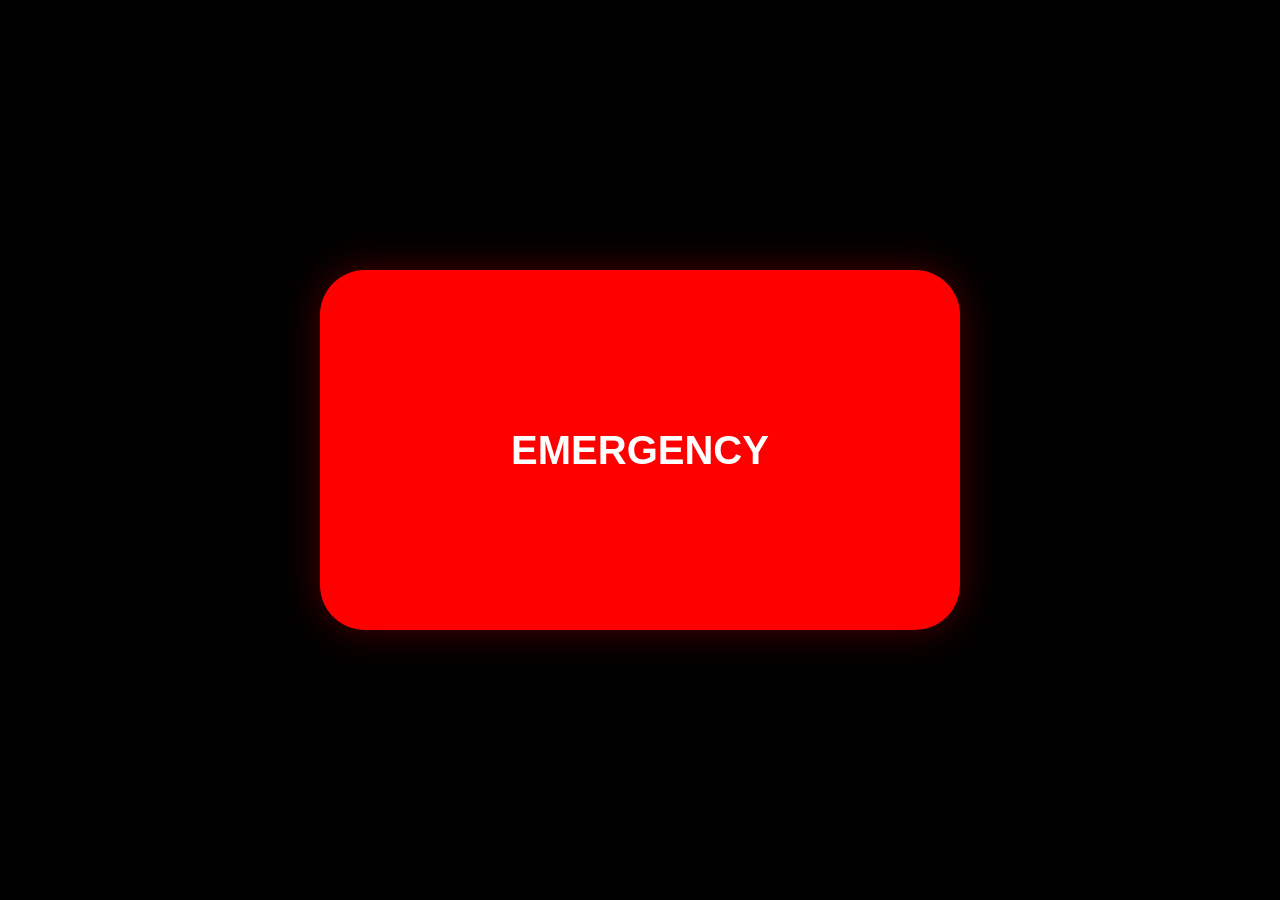
<file: button/index.html>
<!DOCTYPE html>
<html lang="en">
<head>
    <meta charset="UTF-8">
    <meta name="viewport" content="width=device-width, initial-scale=1.0, maximum-scale=1.0, user-scalable=no">
    <title>SOS Wearable</title>
    <link rel="stylesheet" href="style.css">
</head>
<body>
    <button id="emergencyBtn">EMERGENCY</button>
    <script src="script.js"></script>
</body>
</html>
</file>
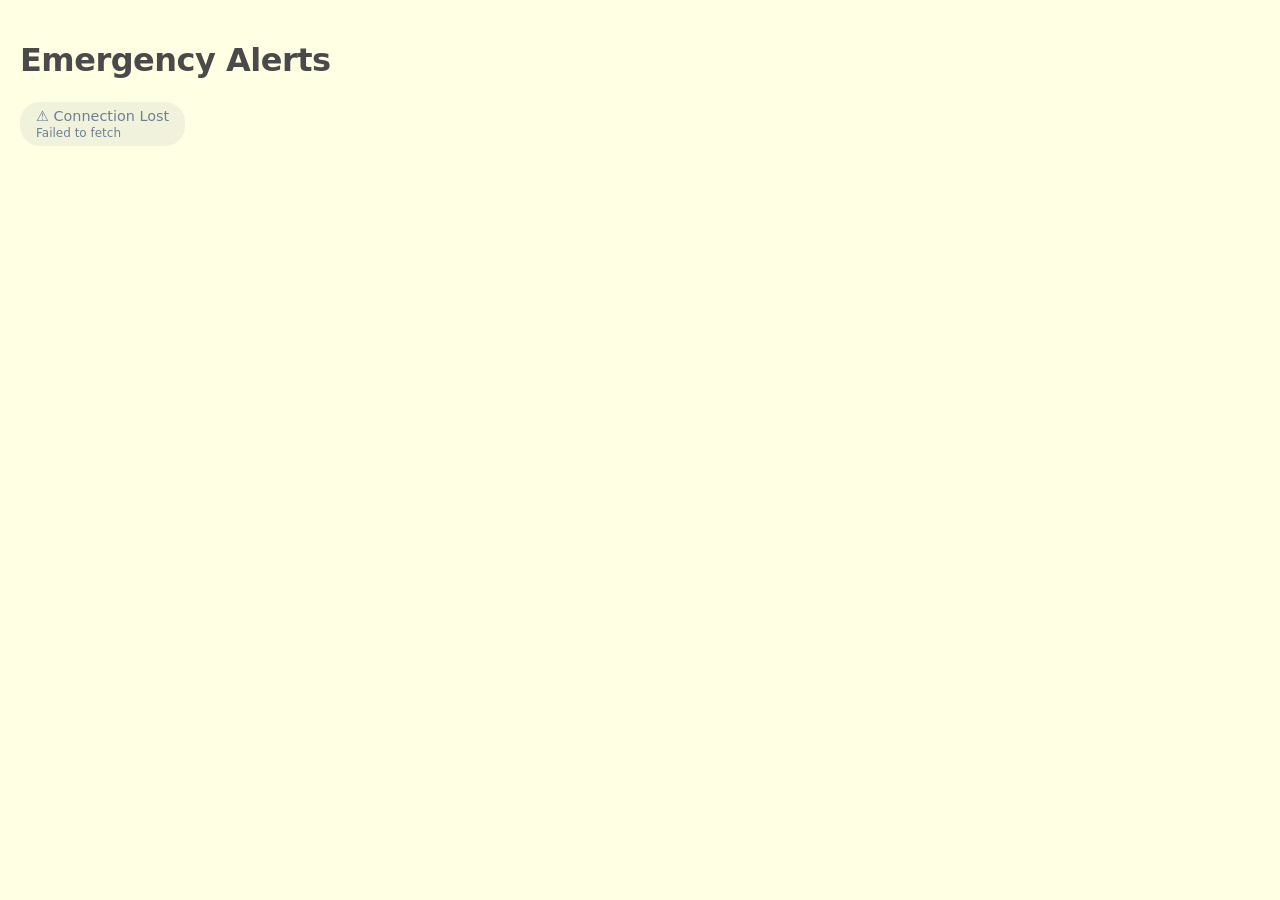
<file: dashboard/mobile.html>
﻿<!DOCTYPE html>
<html lang="en">

<head>
    <meta charset="UTF-8">
    <title>Emergency Responder Panel</title>
    <meta name="viewport" content="width=device-width, initial-scale=1.0">
    <meta name="description"
        content="Real-time emergency alert monitoring panel for first responders. Track, acknowledge, and resolve incidents with GPS coordinates.">
    <meta name="theme-color" content="#6D8196">

    <!-- Link CSS -->
    <link rel="stylesheet" href="style.css">
</head>

<body>

    <h1>Emergency Alerts</h1>

    <p id="statusText">Waiting for emergency alerts...</p>

    <!-- Alerts will appear here later -->
    <div id="alertsContainer"></div>

    <!-- Link JS -->
    <script src="mobile.js"></script>
</body>

</html>
</file>
<file: button/style.css>
body {
    margin: 0;
    padding: 0;
    display: flex;
    justify-content: center;
    align-items: center;
    height: 100vh;
    background-color: #000;
    overflow: hidden;
    font-family: sans-serif;
}

#emergencyBtn {
    width: 50vw;
    height: 40vh;
    background-color: #ff0000;
    color: white;
    font-size: 2.5rem;
    font-weight: bold;
    border: none;
    border-radius: 45px;
    cursor: pointer;
    text-transform: uppercase;
    transition: transform 0.05s, background-color 0.3s;
    box-shadow: 0 0 40px rgba(255, 0, 0, 0.3);
}

    #emergencyBtn:active {
        transform: scale(0.96);
    }
</file>
<file: dashboard/style.css>
:root {
    /* Ink Wash Palette */
    --clr-bg: #FFFFE3;
    /* Light Cream */
    --clr-text-main: #4A4A4A;
    /* Dark Grey */
    --clr-accent: #6D8196;
    /* Slate Blue */
    --clr-secondary: #CBCBCB;
    /* Light Grey */

    /* Semantic Colors */
    --clr-success: #2e7d32;
    --clr-warning: #ed6c02;
    --clr-danger: #d32f2f;
    --clr-white: #ffffff;

    /* Glassmorphism */
    --glass-bg: rgba(255, 255, 255, 0.75);
    --glass-border: rgba(255, 255, 255, 0.6);
    --glass-shadow: 0 8px 32px 0 rgba(74, 74, 74, 0.1);

    --radius: 16px;
    --font-main: 'Segoe UI', system-ui, -apple-system, sans-serif;
}

body {
    background-color: var(--clr-bg);
    color: var(--clr-text-main);
    font-family: var(--font-main);
    margin: 0;
    padding: 20px;
    min-height: 100vh;
    box-sizing: border-box;
}

h1 {
    font-weight: 700;
    letter-spacing: -0.5px;
    margin-bottom: 8px;
    color: var(--clr-text-main);
}

#statusText {
    color: var(--clr-accent);
    font-weight: 500;
    margin-bottom: 32px;
    display: inline-block;
    padding: 6px 16px;
    background: rgba(109, 129, 150, 0.1);
    border-radius: 20px;
    font-size: 0.9em;
    transition: all 0.3s ease;
}

.mock-mode-indicator {
    border: 1px dashed var(--clr-accent);
}

#alertsContainer {
    display: grid;
    grid-template-columns: repeat(auto-fill, minmax(320px, 1fr));
    gap: 20px;
    max-width: 800px;
    margin: 0 auto;
}

/* --- Card Styles --- */
.alert-card {
    background: var(--glass-bg);
    backdrop-filter: blur(12px);
    -webkit-backdrop-filter: blur(12px);
    border: 1px solid var(--glass-border);
    border-radius: var(--radius);
    box-shadow: var(--glass-shadow);
    padding: 20px;
    display: flex;
    flex-direction: column;
    gap: 12px;
    transition: transform 0.2s ease, box-shadow 0.2s ease;
    animation: slideIn 0.5s cubic-bezier(0.2, 0.8, 0.2, 1);
}

.alert-card:hover {
    transform: translateY(-4px);
    box-shadow: 0 12px 40px 0 rgba(74, 74, 74, 0.15);
}

.card-header {
    display: flex;
    justify-content: space-between;
    align-items: center;
    font-size: 0.85em;
    color: #666;
}

.location-badge {
    background: rgba(255, 255, 227, 0.8);
    padding: 4px 8px;
    border-radius: 8px;
    font-weight: 600;
    color: var(--clr-text-main);
}

.card-body {
    flex: 1;
}

.alert-type {
    margin: 0 0 8px 0;
    font-size: 1.25rem;
    font-weight: 700;
    color: var(--clr-text-main);
}

.meta-info {
    font-size: 0.9em;
    color: var(--clr-accent);
    margin-bottom: 12px;
}

/* --- Status Pills --- */
.status-pill {
    display: inline-block;
    padding: 6px 12px;
    border-radius: 99px;
    font-size: 0.85em;
    font-weight: 700;
    text-transform: uppercase;
    letter-spacing: 0.5px;
}

.status-active {
    background: #ffebee;
    color: var(--clr-danger);
    box-shadow: 0 0 0 1px #ffcdd2;
    animation: pulse-red 2s infinite;
}

/* High priority active alerts - card border glow */
.high-priority {
    border: 2px solid var(--clr-danger);
    box-shadow: 0 0 20px rgba(211, 47, 47, 0.3);
    animation: card-pulse 2s infinite;
}

@keyframes card-pulse {
    0% {
        box-shadow: 0 0 10px rgba(211, 47, 47, 0.3);
    }

    50% {
        box-shadow: 0 0 25px rgba(211, 47, 47, 0.5);
    }

    100% {
        box-shadow: 0 0 10px rgba(211, 47, 47, 0.3);
    }
}

.status-acknowledged {
    background: #fff3e0;
    color: var(--clr-warning);
    box-shadow: 0 0 0 1px #ffe0b2;
}

.status-resolved {
    background: #e8f5e9;
    color: var(--clr-success);
    box-shadow: 0 0 0 1px #c8e6c9;
}

/* --- Buttons --- */
.card-footer {
    margin-top: 8px;
    border-top: 1px solid rgba(0, 0, 0, 0.05);
    padding-top: 12px;
}

button {
    width: 100%;
    padding: 12px;
    border: none;
    border-radius: 12px;
    font-weight: 600;
    cursor: pointer;
    font-size: 1rem;
    transition: all 0.2s;
    font-family: inherit;
}

.btn-ack {
    background-color: var(--clr-accent);
    color: white;
}

.btn-ack:hover {
    background-color: #5a6b7c;
    /* slightly darker slate */
    transform: scale(1.02);
}

.btn-res {
    background-color: transparent;
    border: 2px solid var(--clr-success);
    color: var(--clr-success);
}

.btn-res:hover {
    background-color: var(--clr-success);
    color: white;
}

/* --- Animations --- */
@keyframes slideIn {
    from {
        opacity: 0;
        transform: translateY(20px);
    }

    to {
        opacity: 1;
        transform: translateY(0);
    }
}

@keyframes pulse-red {
    0% {
        box-shadow: 0 0 0 0 rgba(211, 47, 47, 0.4);
    }

    70% {
        box-shadow: 0 0 0 6px rgba(211, 47, 47, 0);
    }

    100% {
        box-shadow: 0 0 0 0 rgba(211, 47, 47, 0);
    }
}

/* Mobile Tweaks */
@media (max-width: 600px) {
    body {
        padding: 12px;
    }

    #alertsContainer {
        grid-template-columns: 1fr;
    }
}
</file>
